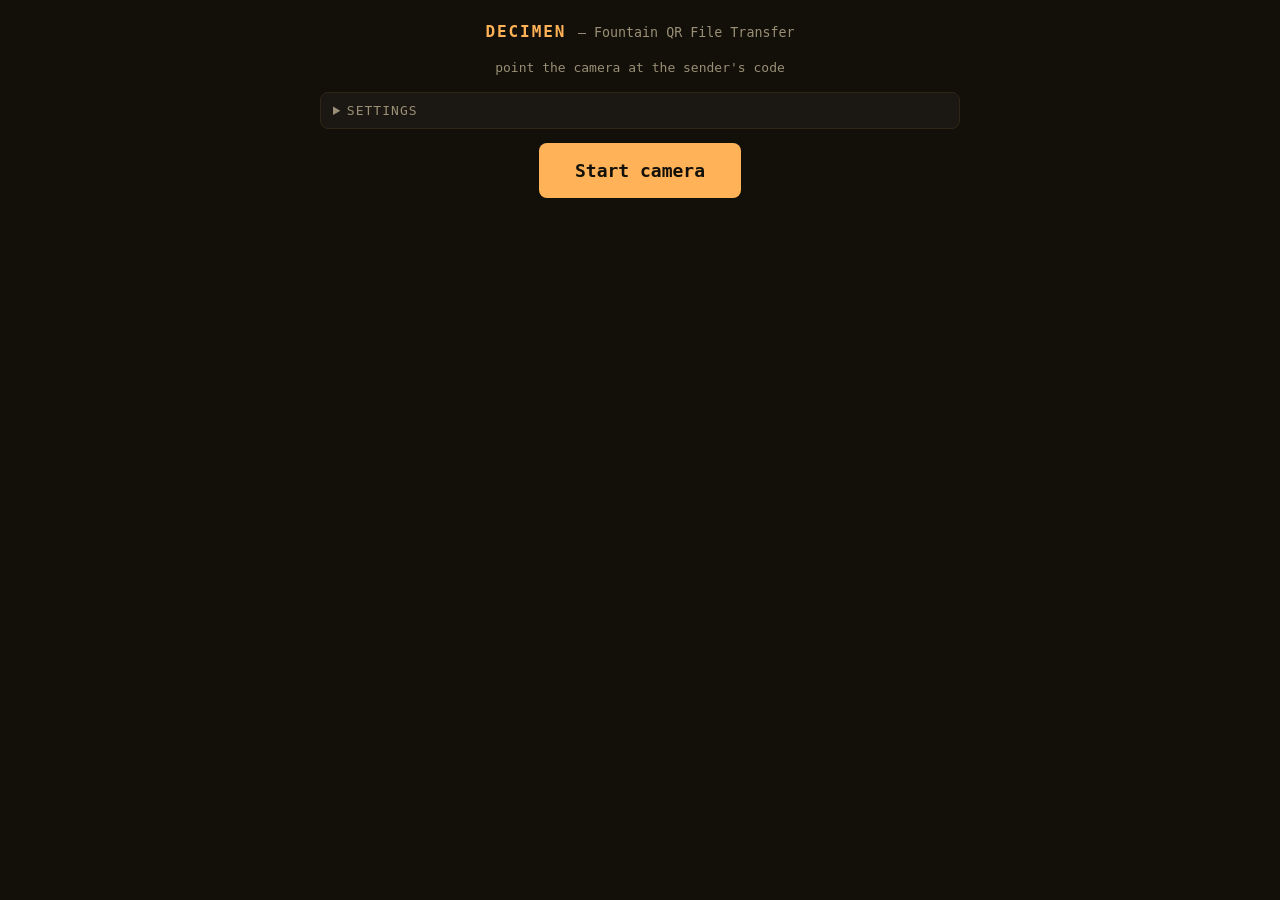
<file: receive/index.html>
<!doctype html>
<html lang="en">
  <head>
    <meta charset="UTF-8" />
    <meta
      name="viewport"
      content="width=device-width, initial-scale=1.0, viewport-fit=cover, maximum-scale=1.0, user-scalable=no"
    />
    <title>Optical Transfer — receive</title>
    <link rel="stylesheet" href="../shared/style.css" />
  </head>
  <body>
    <h1>DECIMEN <small>— Fountain QR File Transfer</small></h1>
    <div class="hint" id="stats">point the camera at the sender's code</div>
    <details class="settings" id="settings">
      <summary>Settings</summary>
      <div class="row">
        <label>
          capture width
          <select id="cfg-width">
            <option>960</option>
            <option selected>1280</option>
            <option>1920</option>
            <option value="3840">Max (4K)</option>
          </select>
        </label>
        <label>
          capture fps
          <select id="cfg-capfps">
            <option>30</option>
            <option selected>60</option>
            <option>90</option>
            <option>120</option>
          </select>
        </label>
        <label>
          decode workers
          <select id="cfg-workers">
            <option>1</option>
            <option selected>2</option>
            <option>3</option>
          </select>
        </label>
        <label class="switch">
          <input id="cfg-color" type="checkbox" />
          Modalità Colori (Sperimentale)
        </label>
      </div>
      <div class="hint" style="text-align: left; padding-top: 8px">
        Set before starting the camera. The fps request is demanded with
        `exact` first (iOS silently delivers 30 for plain `ideal: 60`) and
        falls back to `ideal` with a 30 fps floor. High fps usually trades
        resolution down: "Max (4K)" only sticks when the camera agrees, so
        start at 1280 wide for 90/120 fps.
      </div>
    </details>
    <button id="start">Start camera</button>
    <div class="metrics" id="metrics" style="display: none">
      <div class="metric"><div class="k">capture fps</div><div class="v" id="m-cap">—</div></div>
      <div class="metric"><div class="k">decode fps</div><div class="v amber" id="m-dec">—</div></div>
      <div class="metric"><div class="k">goodput</div><div class="v amber" id="m-rate">—</div></div>
      <div class="metric"><div class="k">elapsed</div><div class="v" id="m-time">—</div></div>
      <div class="metric"><div class="k">frames new/dup</div><div class="v" id="m-frames">—</div></div>
      <div class="metric"><div class="k">blocks K</div><div class="v" id="m-k">—</div></div>
      <div class="metric"><div class="k">block len</div><div class="v" id="m-block">—</div></div>
      <div class="metric"><div class="k">payload</div><div class="v" id="m-payload">—</div></div>
    </div>
    <div class="preview" id="preview" style="display: none">
      <video id="video" muted playsinline></video>
    </div>
    <div class="progress" id="progress" style="display: none"><div id="bar"></div></div>
    <div class="warn" id="color-warn" style="display: none"></div>
    <div class="cover" id="cover" style="display: none">
      <div class="hint" id="cover-status"></div>
      <img id="cover-img" class="received" alt="preview" />
    </div>
    <div id="result"></div>
    <script type="module" src="./main.ts"></script>
  </body>
</html>
</file>
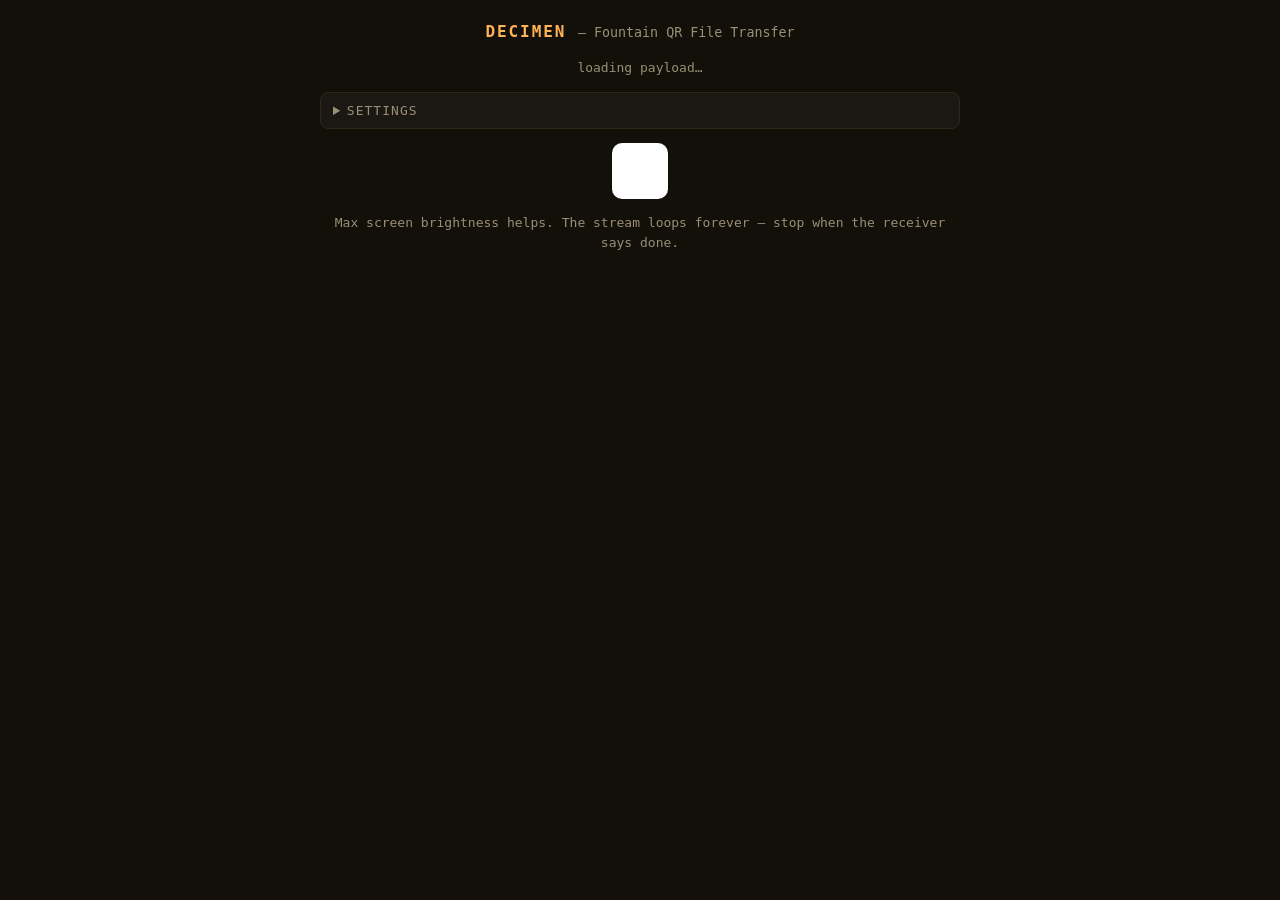
<file: send/index.html>
<!doctype html>
<html lang="en">
  <head>
    <meta charset="UTF-8" />
    <meta name="viewport" content="width=device-width, initial-scale=1.0" />
    <title>Optical Transfer — send</title>
    <link rel="stylesheet" href="../shared/style.css" />
  </head>
  <body>
    <h1>DECIMEN <small>— Fountain QR File Transfer</small></h1>
    <div class="hint" id="specs">loading payload…</div>
    <details class="settings">
      <summary>Settings</summary>
      <div class="row">
        <label>
          payload
          <select id="cfg-payload">
            <option value="../success.png" selected>512 KB image</option>
            <option value="../success-2mb.png">2 MB image</option>
            <option value="custom">Carica file personale…</option>
          </select>
        </label>
        <label>
          file personale
          <input id="cfg-file" type="file" accept="image/*,video/*" />
        </label>
        <label>
          tx fps
          <select id="cfg-fps">
            <option>10</option>
            <option>15</option>
            <option>20</option>
            <option selected>24</option>
            <option>30</option>
            <option>60</option>
            <option>90</option>
            <option>120</option>
          </select>
        </label>
        <label>
          bytes / frame
          <select id="cfg-bytes">
            <option>500</option>
            <option>1000</option>
            <option selected>1465</option>
            <option>1850</option>
            <option>2331</option>
            <option>2953</option>
          </select>
        </label>
        <label>
          error correction
          <select id="cfg-ecc">
            <option selected>L</option>
            <option>M</option>
            <option>Q</option>
            <option>H</option>
          </select>
        </label>
        <label>
          display size
          <input id="cfg-size" type="range" min="300" max="1200" step="50" value="900" />
        </label>
        <label class="switch">
          <input id="cfg-color" type="checkbox" />
          Modalità Colori (Sperimentale - Alta Velocità)
        </label>
      </div>
      <div class="hint" style="text-align: left; padding-top: 8px">
        Changes restart the stream — the receiver resets automatically (new
        session id in the frame headers; that's the fountain protocol's gift).
        Pick "Carica file personale…" or choose an image/video below it to send
        your own file (name + MIME type ride along in the payload metadata).
      </div>
    </details>
    <div class="stage"><canvas id="qr" width="16" height="16"></canvas></div>
    <div class="hint">
      Max screen brightness helps. The stream loops forever — stop when the
      receiver says done.
    </div>
    <script type="module" src="./main.ts"></script>
  </body>
</html>
</file>
<file: shared/style.css>
* {
  box-sizing: border-box;
}
body {
  margin: 0;
  background: #121009;
  color: #ede5d4;
  font: 15px/1.5 ui-monospace, SFMono-Regular, Menlo, Consolas, monospace;
  display: flex;
  flex-direction: column;
  align-items: center;
  gap: 14px;
  padding: 20px;
  min-height: 100vh;
}
h1 {
  font-size: 16px;
  letter-spacing: 0.12em;
  text-transform: uppercase;
  color: #ffb257;
  margin: 0;
  text-align: center;
}
h1 small {
  color: #9a8f76;
  letter-spacing: 0;
  text-transform: none;
  font-weight: normal;
}
.hint {
  color: #9a8f76;
  font-size: 13px;
  text-align: center;
  max-width: 640px;
}
a {
  color: #ffb257;
}
button {
  font: inherit;
  color: #121009;
  background: #ffb257;
  border: 0;
  border-radius: 8px;
  padding: 14px 36px;
  font-size: 18px;
  font-weight: 700;
  cursor: pointer;
}
.stage {
  background: #fff;
  padding: 20px;
  border-radius: 10px;
}
.stage canvas {
  display: block;
  image-rendering: pixelated;
}
.preview {
  position: relative;
  width: min(92vw, 480px);
}
.preview video {
  width: 100%;
  border-radius: 10px;
  background: #000;
  display: block;
}
.progress {
  width: min(92vw, 480px);
  height: 14px;
  background: #1b1712;
  border: 1px solid #2e2718;
  border-radius: 7px;
  overflow: hidden;
}
.progress > div {
  height: 100%;
  background: #ffb257;
  transition: width 0.25s;
}
.done {
  color: #7dc98f;
  font-size: 22px;
  font-weight: 700;
}
img.received {
  max-width: min(92vw, 640px);
  border-radius: 10px;
}
video.received {
  max-width: min(92vw, 640px);
  border-radius: 10px;
  background: #000;
  display: block;
}
a.download {
  display: inline-block;
  margin: 10px 6px 0 0;
  color: #121009;
  background: #ffb257;
  border: 0;
  border-radius: 8px;
  padding: 12px 24px;
  font-size: 16px;
  font-weight: 700;
  text-decoration: none;
  cursor: pointer;
}
#result {
  display: flex;
  flex-direction: column;
  align-items: center;
  gap: 6px;
}
.cover img {
  display: block;
  transition: filter 0.3s linear;
}
details.settings {
  width: min(92vw, 640px);
  background: #1b1712;
  border: 1px solid #2e2718;
  border-radius: 8px;
  padding: 8px 12px;
}
details.settings summary {
  cursor: pointer;
  color: #9a8f76;
  font-size: 13px;
  text-transform: uppercase;
  letter-spacing: 0.08em;
}
details.settings .row {
  display: flex;
  flex-wrap: wrap;
  gap: 10px 18px;
  padding-top: 10px;
}
details.settings label {
  display: flex;
  flex-direction: column;
  gap: 3px;
  font-size: 11px;
  color: #9a8f76;
  text-transform: uppercase;
  letter-spacing: 0.08em;
}
details.settings label.switch {
  flex-direction: row;
  align-items: center;
  gap: 6px;
  font-size: 11px;
}
details.settings label.switch input {
  accent-color: #ffb257;
}
.warn {
  width: min(92vw, 640px);
  color: #121009;
  background: #ffb257;
  border-radius: 8px;
  padding: 10px 14px;
  font-size: 13px;
  font-weight: 700;
  text-align: center;
}
details.settings select,
details.settings input[type="range"] {
  font: inherit;
  color: #ede5d4;
  background: #121009;
  border: 1px solid #2e2718;
  border-radius: 6px;
  padding: 5px 8px;
}
details.settings input[type="file"] {
  font: inherit;
  color: #ede5d4;
  border: 1px dashed #2e2718;
  border-radius: 6px;
  padding: 6px 8px;
  max-width: 260px;
}
.metrics {
  display: grid;
  grid-template-columns: repeat(auto-fill, minmax(110px, 1fr));
  gap: 8px;
  width: min(92vw, 640px);
}
.metric {
  background: #1b1712;
  border: 1px solid #2e2718;
  border-radius: 6px;
  padding: 6px 8px;
}
.metric .k {
  font-size: 10px;
  color: #9a8f76;
  text-transform: uppercase;
  letter-spacing: 0.08em;
}
.metric .v {
  font-size: 16px;
  font-variant-numeric: tabular-nums;
}
.metric .v.amber {
  color: #ffb257;
}
.metric .v.ok {
  color: #7dc98f;
}
</file>
